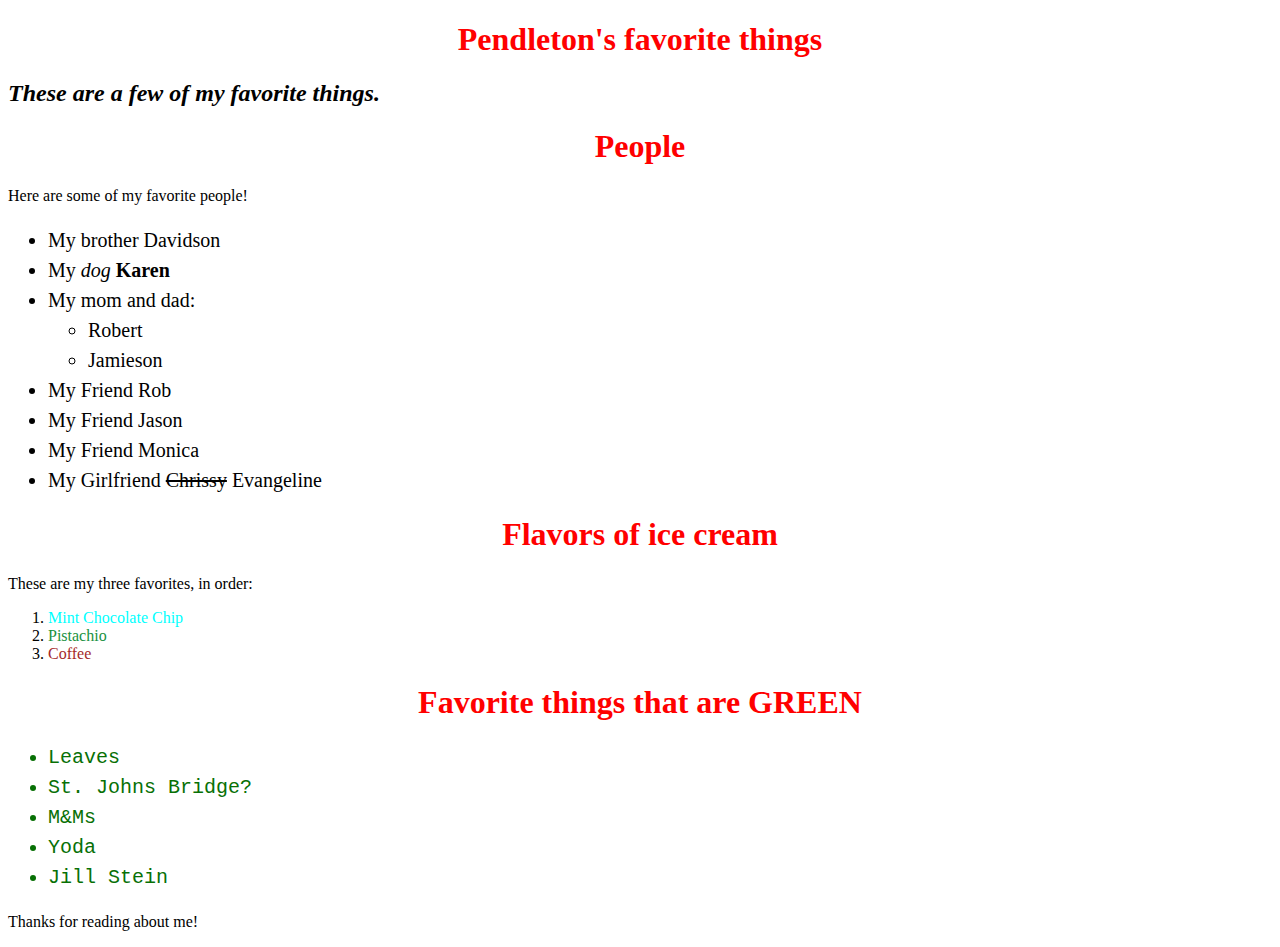
<file: index.html>
<!DOCTYPE html>
<html>
  <head>
    <link href="css/things_styles.css" rel="stylesheet" type="text/css">
    <title>Pendleton's Favorites</title>
  </head>
  <body>
    <h1>Pendleton's favorite things</h1>
    <h2>These are a few of my favorite things.</h2>

    <h1>People</h1>
    <p>Here are some of my favorite people!</p>
    <ul>
      <li>My brother Davidson</li>
      <li>My <em>dog</em> <strong>Karen</strong></li>
      <li>My mom and dad:
        <ul>
          <li>Robert</li>
          <li>Jamieson</li>
        </ul>
      </li>
      <li>My Friend Rob</li>
      <li>My Friend Jason</li>
      <li>My Friend Monica</li>
      <li>My Girlfriend <s>Chrissy</s> Evangeline</li>
    </ul>

    <h1>Flavors of ice cream</h1>
    <p>These are my three favorites, in order:</p>
    <ol>
      <li><div style="color:aqua">Mint Chocolate Chip</div></li> 
      <li><div style="color:#199141">Pistachio</div></li>
      <li><div style="color:brown">Coffee</div></li>
    </ol>

    <h1>Favorite things that are GREEN</h1>
    <p2>
    <ul>
      <li>Leaves</li>
      <li>St. Johns Bridge?</li>
      <li>M&Ms</li>
      <li>Yoda</li>
      <li>Jill Stein</li>
    </ul>
    </p2>
    <p>Thanks for reading about me!</p>
  </body>
</html>

<! use the following properties in CSS: color, text-align, font-style, font-weight, font-family, font-size and line-height
</file>
<file: css/things_styles.css>
h1 {
  color: #ff0000;
  text-align: center;
}

h2 {
  font-style: italic;
  text-align: left;
}

p1 {
  font-family: sans-serif;
}

p2 {
  color:#087005;
  font-style: bold;
  font-family: courier;
}

li1 {
  color:#09bbac;
}

ul {
  font-size: 20px;
  line-height: 30px
}
</file>
